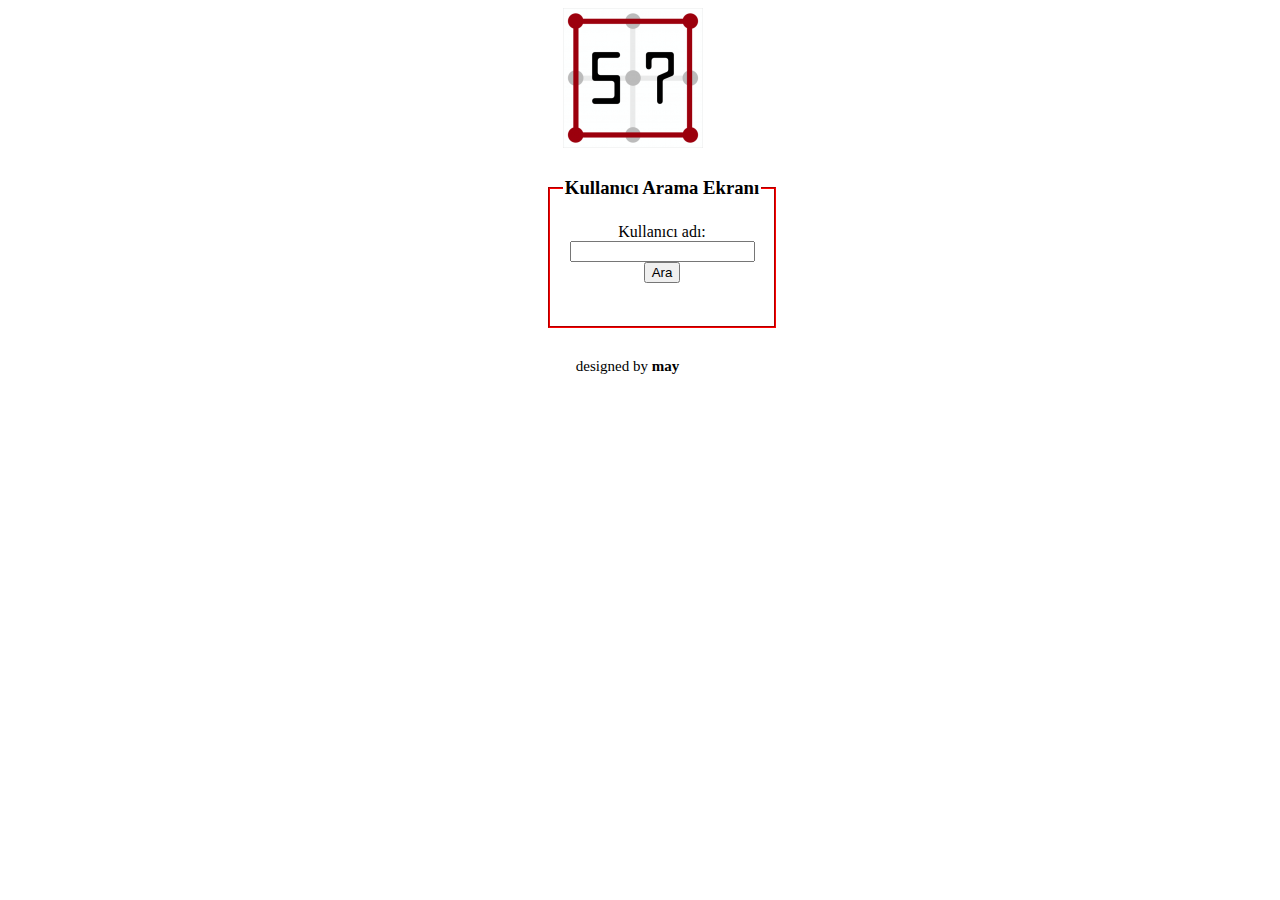
<file: gui/bul.html>
<!DOCTYPE html PUBLIC "-//W3C//DTD XHTML 1.0 Transitional//EN" "http://www.w3.org/TR/xhtml1/DTD/xhtml1-transitional.dtd">
<html xmlns="http://www.w3.org/1999/xhtml">
    <head>
        <meta http-equiv="Content-Type" content="text/html; charset=utf-8" />
        <link href="../css/my.css" rel="stylesheet" type="text/css">
        <title>Ana Sayfa</title>
        <body>
            <div id="logo">
                <img src="../image/logo.png" />
            </div>
            <div id="find" >
                <fieldset id = "style" >
                    <legend><h3>Kullanıcı Arama Ekranı</h3></legend> 
                    <form action="../oper/find.php" method="post">
                        <body>
                            Kullanıcı adı: <input type="text" name="username"><br/>
                            <input type="submit" value="Ara">
                        </div>
                    </fieldset>
                    <div id="footer">
                        designed by
                        <strong>may</strong>
                    </div>
                </form>
            </body>
        </head>
    </html>
</file>
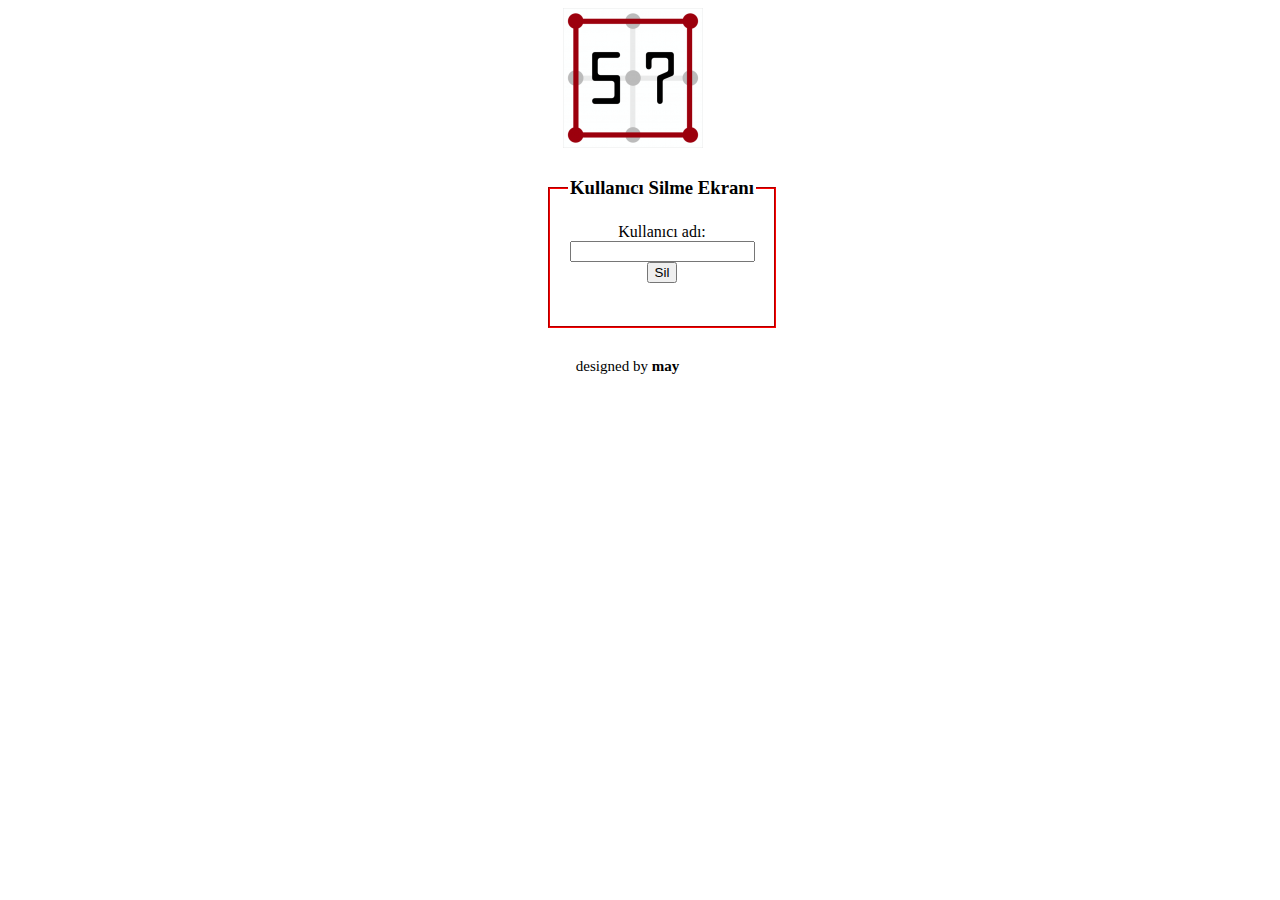
<file: gui/sil.html>
<!DOCTYPE html PUBLIC "-//W3C//DTD XHTML 1.0 Transitional//EN" "http://www.w3.org/TR/xhtml1/DTD/xhtml1-transitional.dtd">
<html xmlns="http://www.w3.org/1999/xhtml">
	<head>
		<meta http-equiv="Content-Type" content="text/html; charset=utf-8" />
		<link href="../css/my.css" rel="stylesheet" type="text/css">
		<title>Ana Sayfa</title>
		<body>
			<div id="logo">
				<img src="../image/logo.png" />
			</div>
			<div id="find">
				<fieldset id = "style">
					<legend><h3>Kullanıcı Silme Ekranı</h3></legend> 
					<form action="../oper/del.php" method="post">
						<body>
							Kullanıcı adı: <input type="text" name="username"><br/>
							<input type="submit" value="Sil">
						</fieldset>
					</div>
					<div id="footer">
						designed by
						<strong>may</strong>
					</div>

				</form>
			</body>
		</head>
	</html>
</file>
<file: css/my.css>
/*
body {
background-color:#e6e6e6;
}
 */
fieldset {
	background-color:white;
	margin-left:400px;
	margin-bottom: 30px;
	text-align:center;
	width: 500px;
	height: 400px;
	border-color: red

}
#logo {
	margin-bottom:10px;
	background-color:white;
	margin-left:400px;
	margin-right:415px;
	text-align:center;
}
#find{
	margin-right:600px;
	margin-left:140px;
}

#footer{
	margin-left:400px;
	margin-right:425px;
	font-size:15px;
	text-align:center;
}
#style{
	width: 200px;
	height: 150px;
	border-color: red;
	text-align : "center";
}

#menu{
	width: 200px;
	height: 150px;
	border-color: red;
	text-align : "center";
	margin-left:550px;
	margin-right:300px;
}
</file>
